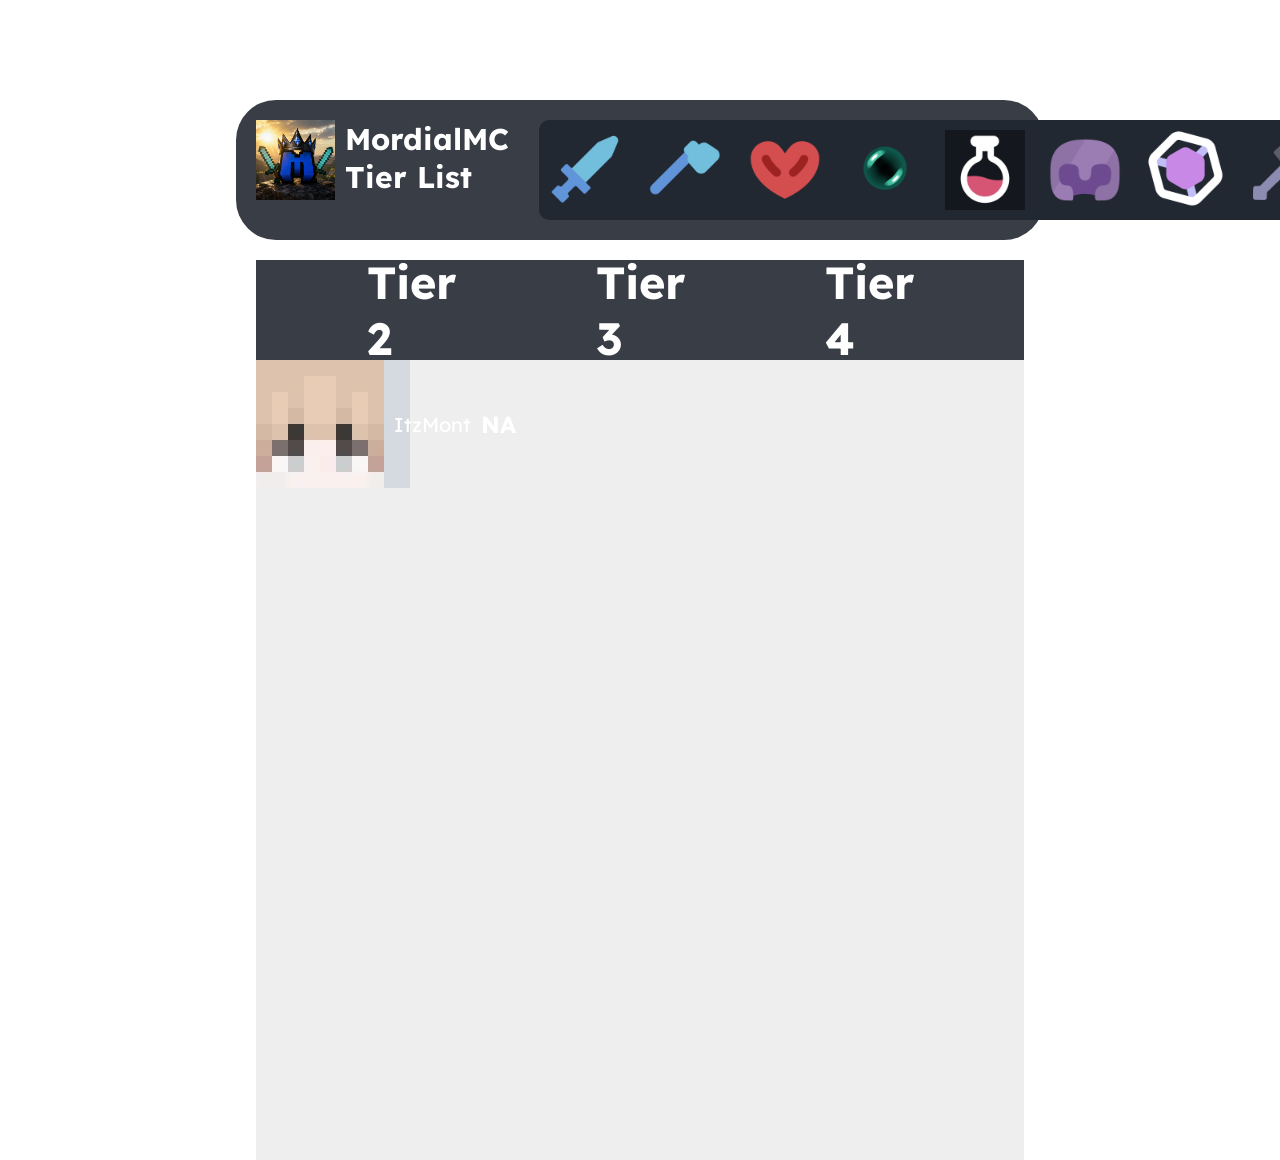
<file: pot.html>
<!DOCTYPE html>
<html lang="en">
<head>
    <meta charset="UTF-8">
    <meta name="viewport" content="width=device-width, initial-scale=1.0">
    <title>MordialMC Tier List</title>
    <link rel="icon" href="MCTL.png">
    <link rel="stylesheet" href="style.css">
    <style>
    @import url('https://fonts.googleapis.com/css2?family=Lexend:wght@100..900&family=Poppins:ital,wght@0,100;0,200;0,300;0,400;0,500;0,600;0,700;0,800;0,900;1,100;1,200;1,300;1,400;1,500;1,600;1,700;1,800;1,900&family=Rubik:ital,wght@0,300..900;1,300..900&display=swap');
    </style>
</head>
<body>
    
    <div class="kitlist">
        <div class="insidekitlist">
            <img src="MCTL.png" alt="">
            <h3>MordialMC Tier List</h3>
            <div class="kits">
                <a href="index.html"><img src="mctiersicon/sword.png" alt=""></a>
                <a href="axe.html"><img src="mctiersicon/axe.png" alt=""></a>
                <img src="mctiersicon/uhc.png" alt="">
                <a href="smp.html"><img src="mctiersicon/smp.png" alt=""></a>
                <img src="mctiersicon/pot.png" alt="" class="selectedtier">
                <img src="mctiersicon/nethpot.png" alt="">
                <a href="vanilla.html"><img src="mctiersicon/vanilla.png" alt=""></a>
                <a href="mace.html"><img src="mctiersicon/mace.png" alt=""></a>
            </div>
            <div class="discord">
                <img src="discord-logo.png" alt="">
                <h3>Our discord server (click)</h3>
            </div>
        </div>
    </div>
    <div class="tierlist">
        <div class="tiers">
            <h2>Tier 1</h2>
            <h2>Tier 2</h2>
            <h2>Tier 3</h2>
            <h2>Tier 4</h2>
            <h2>Tier 5</h2>

        </div>
         <div class="tier-row">
            <div class="tier">
                <div class="player">
                <img src="playericon/itzmont.webp">
                <span class="playername">ItzMont</span>
                <h3 class="region">NA</h3>
            </div>
            </div>
            <div class="tier"></div>
            <div class="tier"></div>
            <div class="tier"></div>
            <div class="tier"></div>
        </div>


    </div>
    </div>
</body>
</html>
</file>
<file: style.css>
*{
    margin: 0;
    /*background-color: #EEEEEE; */
    font-family: "Lexend";
}
.kitlist{
    background-color: #393E46;
    width: 60vw;
    height: 100px;
    padding: 20px;
    display: flex;
    align-items: center; /* vertically centers image */
    margin: 100px auto 0 auto;
    border-radius: 40px;
}

.insidekitlist{
    height: 100%;
    width: auto;
    object-fit: contain;
    position: relative;
    background-color: transparent;
    display: flex;
    flex-direction: row;
}
.insidekitlist img{
    height: 80px;
    width: auto;
}
.insidekitlist h3{
    background-color: transparent;
    color: white;
     font-size: 30px;
     padding-left: 10px;
}
.kits{
    background-color: #222831;
    border-radius: 10px;
    display: flex;
    justify-content: center;
    align-items: center;
    gap: 20px;
    margin-left: 30px;
    padding: 6px;
}
.discord{
    margin-left: 30px;
    display: flex;
}
.tierlist{
    width: 60vw;
    height: 100vh;
    background-color: #EEEEEE;
    margin: auto;
    margin-top: 20px;
}
.tiers{
    width: 100%;
    background-color: #393E46;
    height: 100px;
    display: flex;
    justify-content: center;
    align-items: center;
    font-size: 30px;
    color: white;
    gap: 140px;
}
.selectedtier{
    background-color: #14181e;
}
.kits img:hover{
    background-color: #14181e;
    transition: 0.2s;
}
.player{
    display: flex;
    flex-direction: row;
    background-color: #d5d9e0;
    display: flex;
    align-items: center;
    gap: 10px;
    font-size: 20px;
    color: white;
    max-width: 12vw;
}
.tier-column{
    display: flex;
    flex-direction: column; 
    height: 100px;
}
.tier-row {
    display: grid;
    grid-template-columns: repeat(5, 1fr); /* 5 equal columns */
}
.LT{
    background-color: transparent;
    color: black;
}
.playername{
    font-size: 20px;
}
.customimage{
    max-width: 128px;
}
</file>
